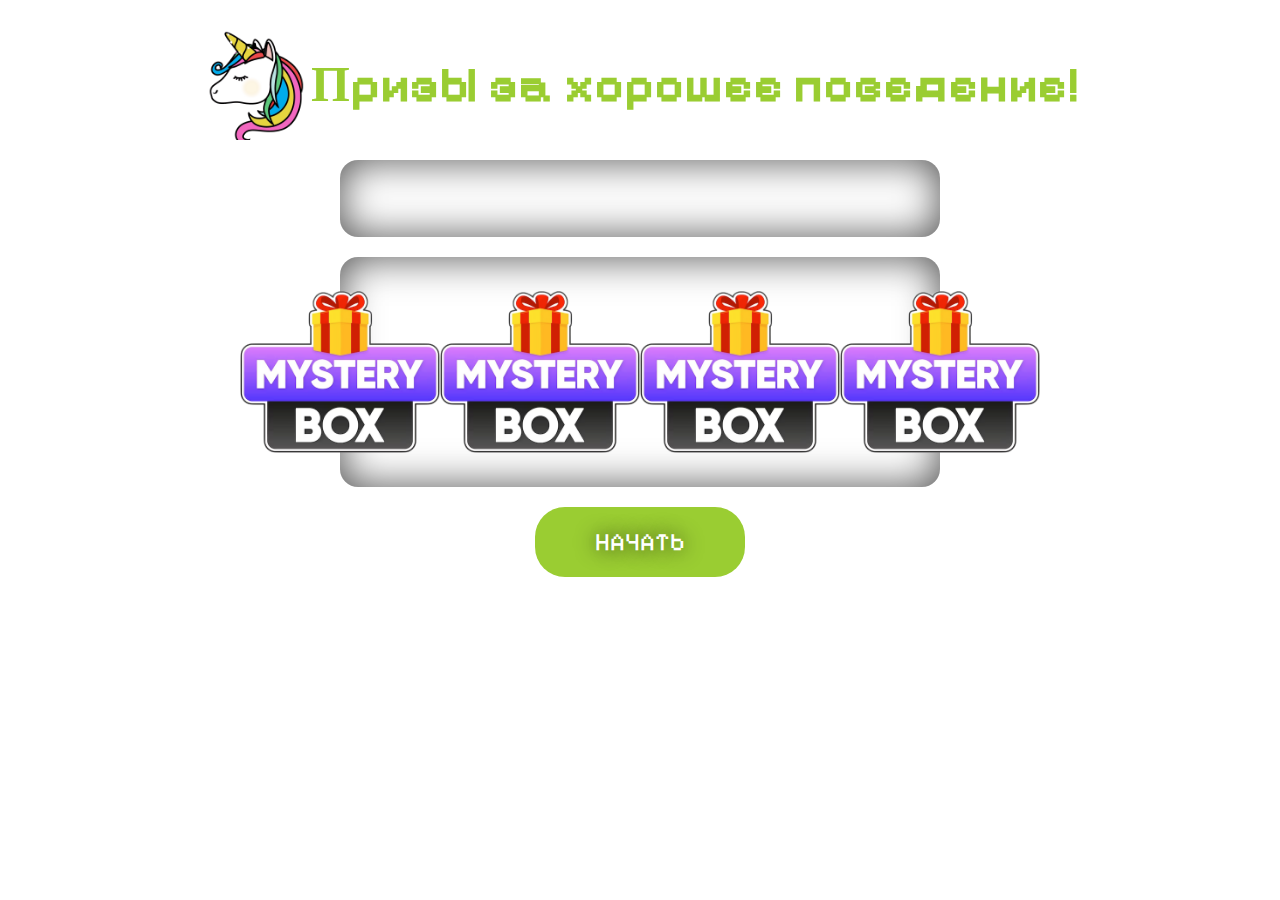
<file: index.html>
<!DOCTYPE html>
<html lang="en">

<head>
  <meta charset="UTF-8">
  <meta name="viewport" content="width=device-width, initial-scale=1.0">
  <title>prizesForGoodBehaviors</title>
  <link rel="stylesheet" href="styles.css">

  <link rel="preconnect" href="https://fonts.googleapis.com">
  <link rel="preconnect" href="https://fonts.gstatic.com" crossorigin>
  <link href="https://fonts.googleapis.com/css2?family=Roboto&display=swap" rel="stylesheet">

  <link rel="preconnect" href="https://fonts.googleapis.com">
  <link rel="preconnect" href="https://fonts.gstatic.com" crossorigin>
  <link href="https://fonts.googleapis.com/css2?family=Pixelify+Sans&display=swap" rel="stylesheet">
</head>

<body>
  <!-- <div class="wave">
    <div class="wave-background"></div>
  </div> -->
  <div class="header">
    <img class=" unicorn-img" src="unicorn.png" alt="">
    <h1 class="title">Призы за хорошее поведение!</h1>
  </div>


  <div class="main__container">

    <div class="winner__container js-winner-container">
    </div>

    <div class="result__container">
      <div class="container__element"><img id="img-id-0" data-number="id0" src="images/mystery__box.png"
          class="container__img">
      </div>

      <div class="container__element"><img id="img-id-1" data-number="id1" src="images/mystery__box.png"
          class="container__img">
      </div>

      <div class="container__element">
        <img id="img-id-2" data-number="id2" src="images/mystery__box.png"
          class="container__img">
      </div>

      <div class="container__element"><img id="img-id-3" data-number="id3" src="images/mystery__box.png"
          class="container__img">
      </div>
    </div>

    <button class="start__btn js-start__btn">НАЧАТЬ</button>
  </div>
  <script src="script.js"></script>
</body>

</html>
</file>
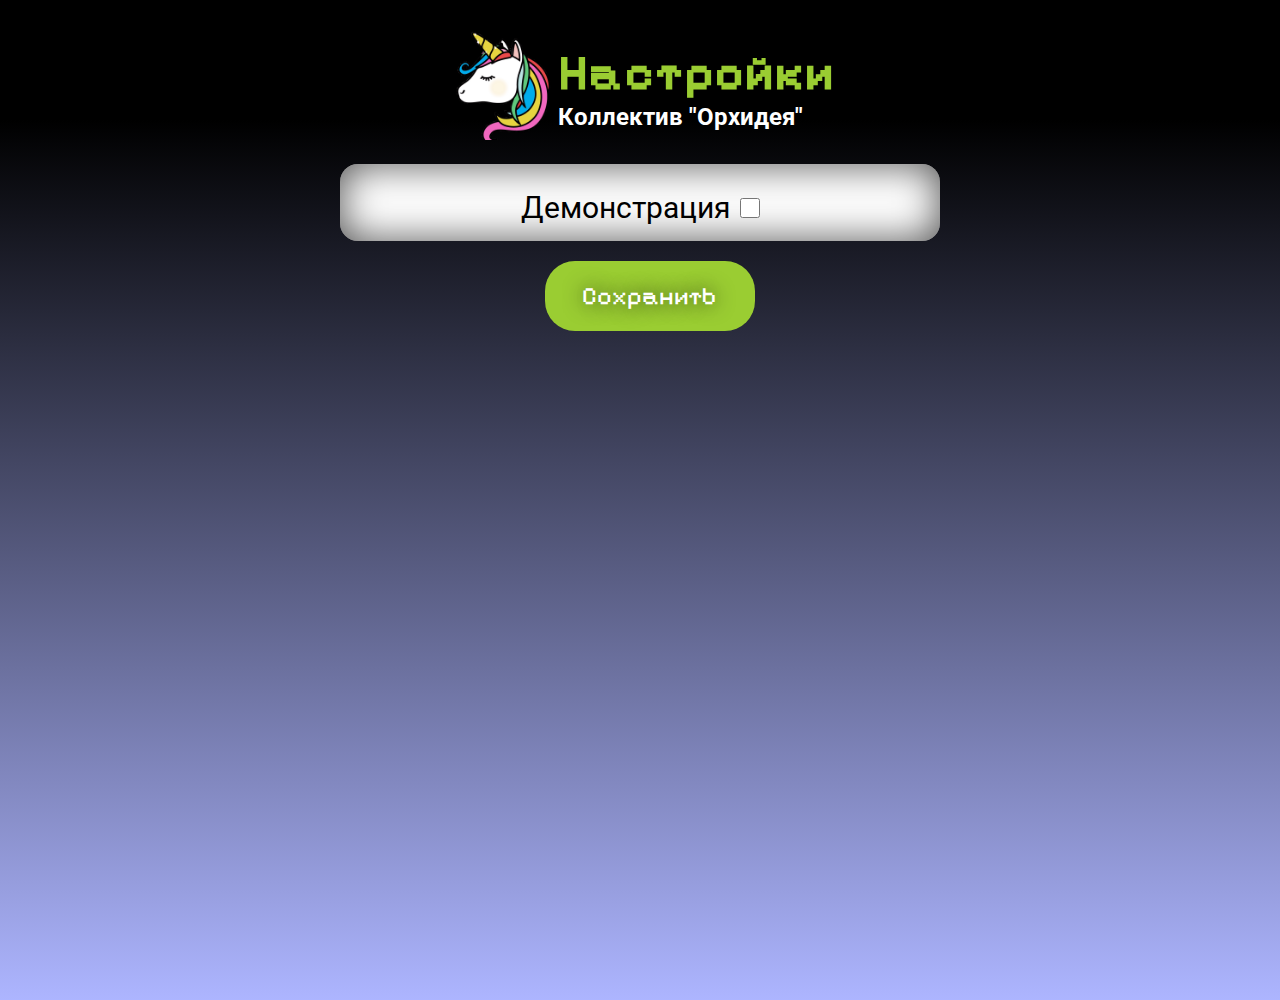
<file: settings.html>
<!DOCTYPE html>
<html lang="en">

<head>
  <meta charset="UTF-8">
  <meta name="viewport" content="width=device-width, initial-scale=1.0">
  <title>prizesForGoodBehaviors</title>
  <link rel="stylesheet" href="styles.css">

  <link rel="preconnect" href="https://fonts.googleapis.com">
  <link rel="preconnect" href="https://fonts.gstatic.com" crossorigin>
  <link href="https://fonts.googleapis.com/css2?family=Roboto&display=swap" rel="stylesheet">

  <link rel="preconnect" href="https://fonts.googleapis.com">
  <link rel="preconnect" href="https://fonts.gstatic.com" crossorigin>
  <link href="https://fonts.googleapis.com/css2?family=Pixelify+Sans&display=swap" rel="stylesheet">
  <link rel="stylesheet" href="settingsStyle.css">
</head>

<body>
  <div class="general">
    <!-- <div class="wave">
    <div class="wave-background"></div>
    </div> -->
    <div class="header">

      <a href="index.html"><img class=" unicorn-img" src="unicorn.png" alt=""></a>

      <div>
        <h1 class="title">Настройки</h1>
        <h2 class="title2">Коллектив "Орхидея"</h2>
      </div>

    </div>


    <div class="main__container">
      <div class="demo-container winner__container">
        <div class="winner-name">
          Демонстрация
        </div>
        <input class="checkbox-settings settings-checkbox-js" type="checkbox">
      </div>

      <div class="buttons__container">
        <div class="saved_notification"></div>
        <button class="start__btn save-button-js">
          Сохранить
        </button>

        <!-- <button class="reset__btn">СБРОС
        </button> -->

      </div>
    </div>
  </div>

  <script type="module" src="settingsScript.js"></script>
</body>

</html>
</file>
<file: styles.css>
* {
  margin: 0;
  padding: 0;
}

.general {
  /* background-image: url(images/background.jpeg);
  background-repeat: no-repeat;
  background-position: center;
  background-size: cover; */
  background: linear-gradient(0deg, rgb(173, 181, 255), black 88%);
  overflow: hidden;
  font-family: Roboto, sans-serif, Arial, Helvetica;
  width: 100svw;
  height: 1000px;
  min-width: 360px;
  max-width: 100%;
  position: relative;
  user-select: none;
  padding: 0 20px 0 20px;
  box-sizing: border-box;
}

.header {
  display: flex;
  align-items: center;
  justify-content: center;
  margin: 30px 0 20px 0;
}

.header>div {
  display: flex;
  flex-direction: column;
}

.unicorn-img {
  width: 110px;
  user-select: all;
}

.title {
  font-family: Pixelify Sans;
  color: yellowgreen;
  font-size: clamp(40px, 5svw, 50px);
  text-align: center;
  width: max-content;
}

.title2 {
  color: white;
  text-align: left;

}

.main__container {
  position: relative;
  display: flex;
  flex-direction: column;
  align-items: center;
  box-sizing: border-box;
}

.winner__container {
  display: flex;
  align-items: center;
  justify-content: center;
  position: relative;
  width: clamp(260px, 50vw, 600px);
  /* width: 50vw; */
  /* width: 250px; */
  height: 77px;
  background-color: rgb(255, 255, 255);
  /* background: linear-gradient(0deg, rgb(148, 148, 148), rgb(42, 42, 42)); */
  border-radius: 18px;
  box-sizing: border-box;
  font-size: 30px;
  margin-bottom: 20px;
  box-shadow: inset 0px 0px 40px rgba(0, 0, 0, 0.7);
  padding-top: 10px;
  /* background-color: rgb(170, 255, 0); */
}

.winner-name::before {
  /* content: '🥳'; */
}

.winner__incription {
  font-size: 16px;
  position: absolute;
  top: 5px;
  left: 10px;
}

.result__container {
  display: flex;
  justify-content: center;
  align-items: center;
  position: relative;
  width: clamp(260px, 50vw, 600px);
  background-color: white;
  height: 230px;
  margin-bottom: 20px;
  box-shadow: inset 0px 0px 40px rgba(0, 0, 0, 0.7);
  border-radius: 18px;
  box-sizing: border-box;
}

.container__element {
  display: flex;
  align-items: center;
  justify-content: center;
  width: clamp(190px, 34vw, 280px);
  height: 230px;
}

.container__img {
  max-height: 90%;
  max-width: 200px;
  opacity: 1;
  transition: 0.5s;
}

.buttons__container {
  display: flex;
  justify-content: center;
  width: 100%;
  align-items: center;
  padding-left: 20px;
  box-sizing: border-box;
}

.start__btn,
.reset__btn {
  width: clamp(160px, 24svw, 210px);
  height: 70px;
  border: none;
  font-family: Pixelify Sans, Arial;
  /* background: linear-gradient(20deg, red, lightgreen, rgb(163, 209, 255), rgb(53, 1, 69)); */
  /* background-color: rgb(57, 57, 57); */
  /* background: linear-gradient(45deg, rgb(255, 35, 35), rgb(79, 162, 229), green);*/
  border-radius: 30px;
  background-color: yellowgreen;
  color: rgb(255, 255, 255);
  text-shadow: 0px 0px 20px rgba(0, 0, 0, 0.8);
  font-size: 25px;
  cursor: pointer;
}

.reset__btn {
  background-color: rgb(255, 40, 40);
  width: 100px;
  height: 40px;
  font-size: 17px;
  margin-left: 20px;
}

.start__btn:active {
  background-color: rgb(135, 185, 36);
}

.reset__btn:active {
  background-color: rgb(202, 21, 21);
}

@media (max-width: 584px) {
  .header {
    display: flex;
    align-items: center;
    justify-content: center;
    margin: 30px 0 20px 0;
  }

  .unicorn-img {
    width: 70px;
  }

  .title {
    font-family: Pixelify Sans;
    font-size: 28px;
    text-align: left;
    margin-bottom: 8px;
  }

  .title2 {
    color: white;
    font-size: 15px;
  }

  .winner__container {
    font-size: 24px;
  }
}
</file>
<file: settingsStyle.css>
.demo-container {
  display: flex;
  justify-content: center;
  align-items: center;

}

.checkbox-settings {
  width: 20px;
  height: 20px;
  margin-left: 10px;
  accent-color: rgb(135, 124, 255);
  
}

.saved_notification {
  display: flex;
  justify-content: center;
  align-items: center;
  position: absolute;
  width: 170px;
  height: 40px;
  background-color: rgba(212, 212, 212, 0.7);
  top: -40px;
  font-size: 22px;
  border-radius: 10px;
  visibility: hidden;
}
</file>
